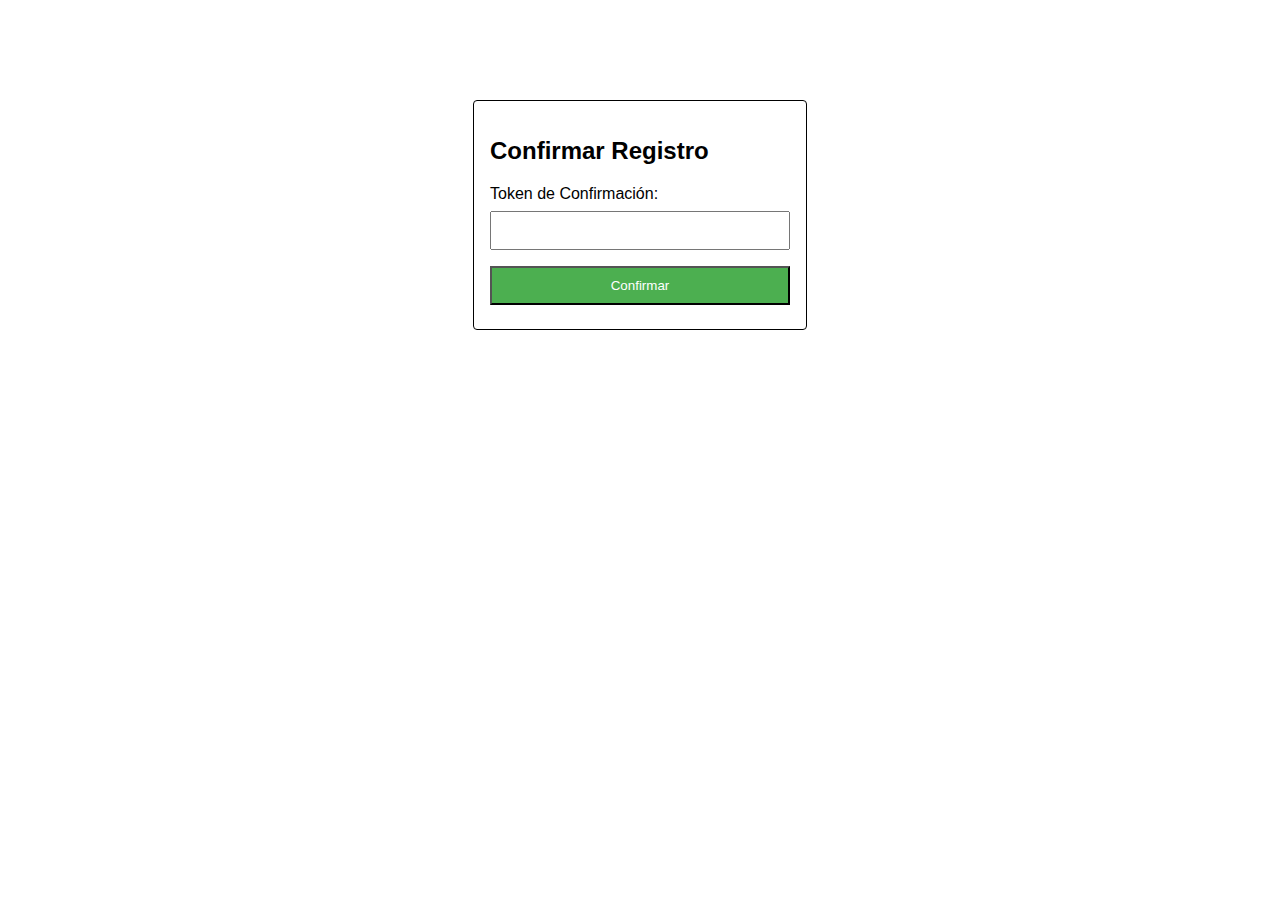
<file: web/confirmation.html>
<!DOCTYPE html>
<html>
<head>
    <title>Confirmar Registro</title>
    <style>
        body {
            font-family: Arial, sans-serif;
        }
        .container {
            width: 300px;
            padding: 16px;
            background-color: white;
            margin: 0 auto;
            margin-top: 100px;
            border: 1px solid black;
            border-radius: 4px;
        }
        input[type="text"], input[type="submit"] {
            width: 100%;
            padding: 10px;
            margin: 8px 0;
            box-sizing: border-box;
        }
        input[type="submit"] {
            background-color: #4CAF50;
            color: white;
            cursor: pointer;
        }
        input[type="submit"]:hover {
            background-color: #45a049;
        }
    </style>
</head>
<body>
    <div class="container">
        <h2>Confirmar Registro</h2>
        <form action="/confirm" method="post">
            <label for="token">Token de Confirmación:</label>
            <input type="text" id="token" name="token" required>
            <input type="submit" value="Confirmar">
        </form>
    </div>
</body>
</html>
</file>
